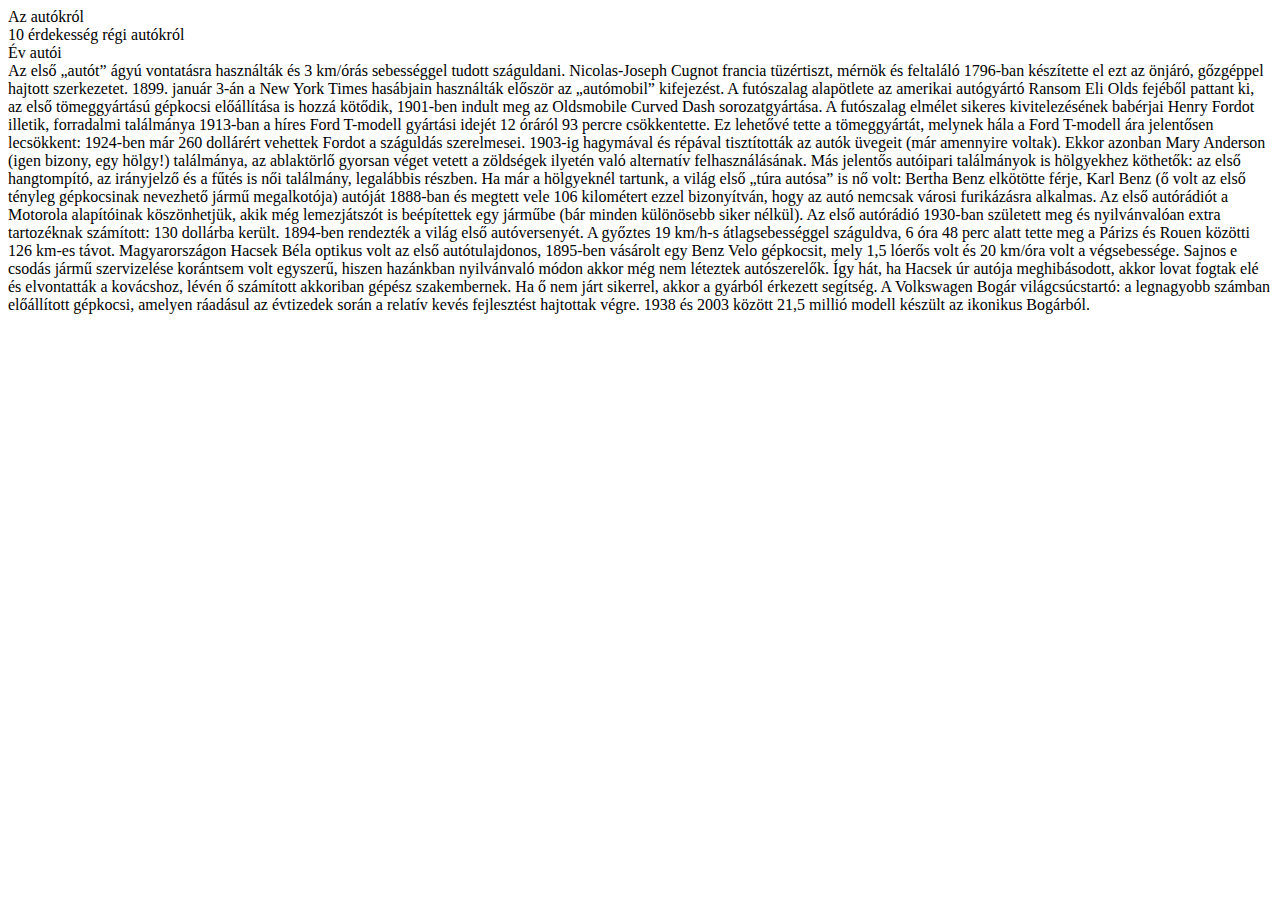
<file: erdekessegek.html>
<!DOCTYPE html>
<html lang="en">

<head>
    <meta charset="UTF-8">
    <meta name="viewport" content="width=device-width, initial-scale=1.0">
    <title>Régi autók</title>
</head>

<body>
    <div>
        Az autókról
    </div>
    <div>
        10 érdekesség régi autókról
    </div>
    <div>
        Év autói
    </div>
    <div>
        Az első „autót” ágyú vontatásra használták és 3 km/órás sebességgel tudott száguldani. Nicolas-Joseph Cugnot
        francia tüzértiszt, mérnök és feltaláló 1796-ban készítette el ezt az önjáró, gőzgéppel hajtott szerkezetet.
        1899. január 3-án a New York Times hasábjain használták először az „autómobil” kifejezést.
        A futószalag alapötlete az amerikai autógyártó Ransom Eli Olds fejéből pattant ki, az első tömeggyártású
        gépkocsi előállítása is hozzá kötődik, 1901-ben indult meg az Oldsmobile Curved Dash sorozatgyártása.
        A futószalag elmélet sikeres kivitelezésének babérjai Henry Fordot illetik, forradalmi találmánya 1913-ban a
        híres Ford T-modell gyártási idejét 12 óráról 93 percre csökkentette. Ez lehetővé tette a tömeggyártát, melynek
        hála a Ford T-modell ára jelentősen lecsökkent: 1924-ben már 260 dollárért vehettek Fordot a száguldás
        szerelmesei.
        1903-ig hagymával és répával tisztították az autók üvegeit (már amennyire voltak). Ekkor azonban Mary Anderson
        (igen bizony, egy hölgy!) találmánya, az ablaktörlő gyorsan véget vetett a zöldségek ilyetén való alternatív
        felhasználásának. Más jelentős autóipari találmányok is hölgyekhez köthetők: az első hangtompító, az irányjelző
        és a fűtés is női találmány, legalábbis részben.
        Ha már a hölgyeknél tartunk, a világ első „túra autósa” is nő volt: Bertha Benz elkötötte férje, Karl Benz (ő
        volt az első tényleg gépkocsinak nevezhető jármű megalkotója) autóját 1888-ban és megtett vele 106 kilométert
        ezzel bizonyítván, hogy az autó nemcsak városi furikázásra alkalmas.
        Az első autórádiót a Motorola alapítóinak köszönhetjük, akik még lemezjátszót is beépítettek egy járműbe (bár
        minden különösebb siker nélkül). Az első autórádió 1930-ban született meg és nyilvánvalóan extra tartozéknak
        számított: 130 dollárba került.
        1894-ben rendezték a világ első autóversenyét. A győztes 19 km/h-s átlagsebességgel száguldva, 6 óra 48 perc
        alatt tette meg a Párizs és Rouen közötti 126 km-es távot.
        Magyarországon Hacsek Béla optikus volt az első autótulajdonos, 1895-ben vásárolt egy Benz Velo gépkocsit, mely
        1,5 lóerős volt és 20 km/óra volt a végsebessége. Sajnos e csodás jármű szervizelése korántsem volt egyszerű,
        hiszen hazánkban nyilvánvaló módon akkor még nem léteztek autószerelők. Így hát, ha Hacsek úr autója
        meghibásodott, akkor lovat fogtak elé és elvontatták a kovácshoz, lévén ő számított akkoriban gépész
        szakembernek. Ha ő nem járt sikerrel, akkor a gyárból érkezett segítség.
        A Volkswagen Bogár világcsúcstartó: a legnagyobb számban előállított gépkocsi, amelyen ráadásul az évtizedek
        során a relatív kevés fejlesztést hajtottak végre. 1938 és 2003 között 21,5 millió modell készült az ikonikus
        Bogárból.
    </div>
</body>

</html>
</file>
